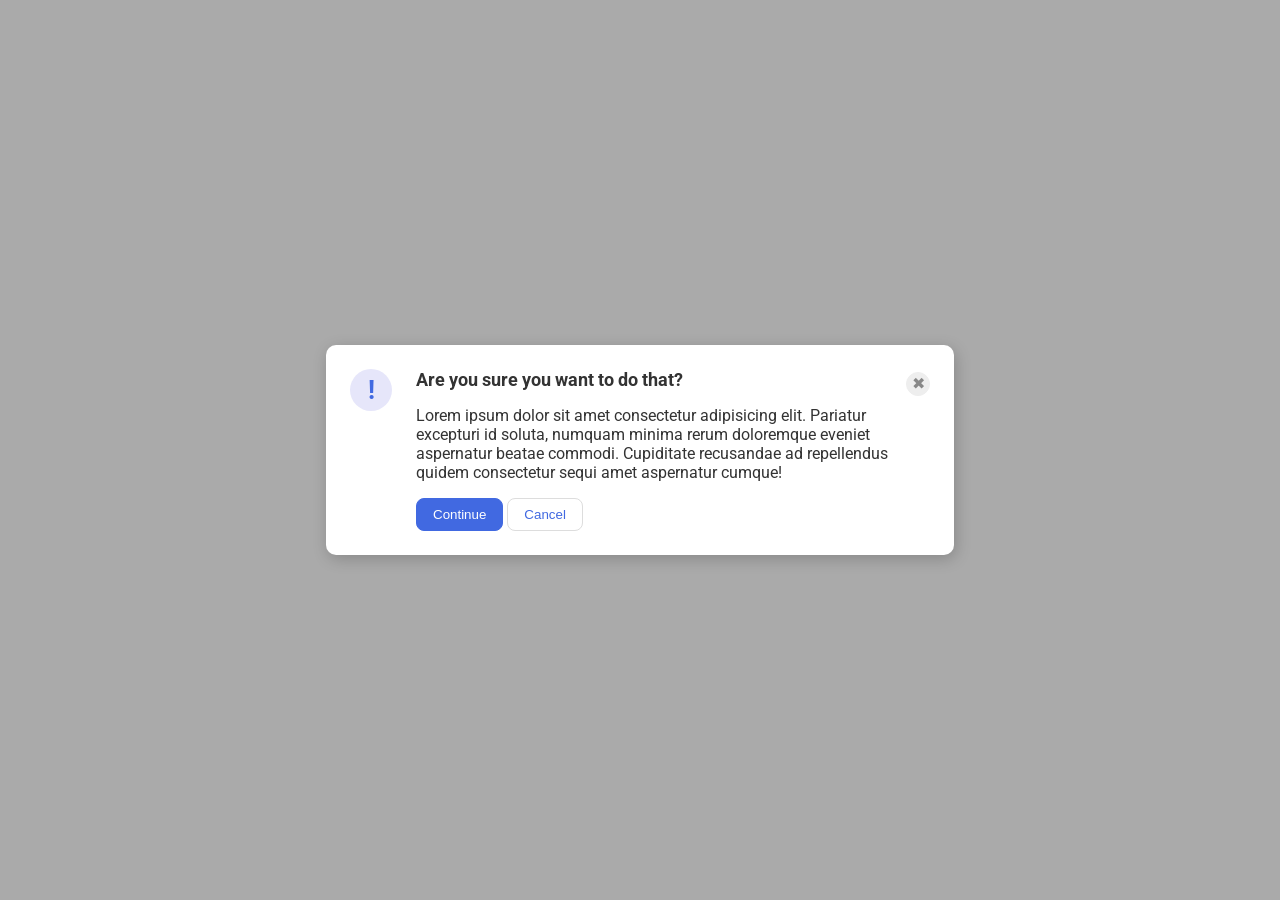
<file: foundations/flex/05-flex-modal/index.html>
<!DOCTYPE html>
<html lang="en">
  <head>
    <meta charset="UTF-8">
    <meta http-equiv="X-UA-Compatible" content="IE=edge">
    <meta name="viewport" content="width=device-width, initial-scale=1.0">
    <link rel="stylesheet" href="style.css">
    <title>Modal</title>
  </head>
  <body>
    <!-- Left-aligned standalone icon -->
    <div class="modal">
      <!-- Right-side context wrapper -->
      <div class="icon">!</div>
      <!-- additional container used here -->
       <div class="container">
      <!-- Top header strip -->
      <div class="header">
        <div class="header">Are you sure you want to do that?</div>
        <button class="close-button">✖</button>
      </div>

      <!-- Main paragraph text -->
      <div class="text">Lorem ipsum dolor sit amet consectetur adipisicing elit. Pariatur excepturi id soluta, numquam minima rerum doloremque eveniet aspernatur beatae commodi. Cupiditate recusandae ad repellendus quidem consectetur sequi amet aspernatur cumque!</div>

        <button class="continue">Continue</button>
        <button class="cancel">Cancel</button>
      </div>

    </div>
  </body>
</html>
</file>
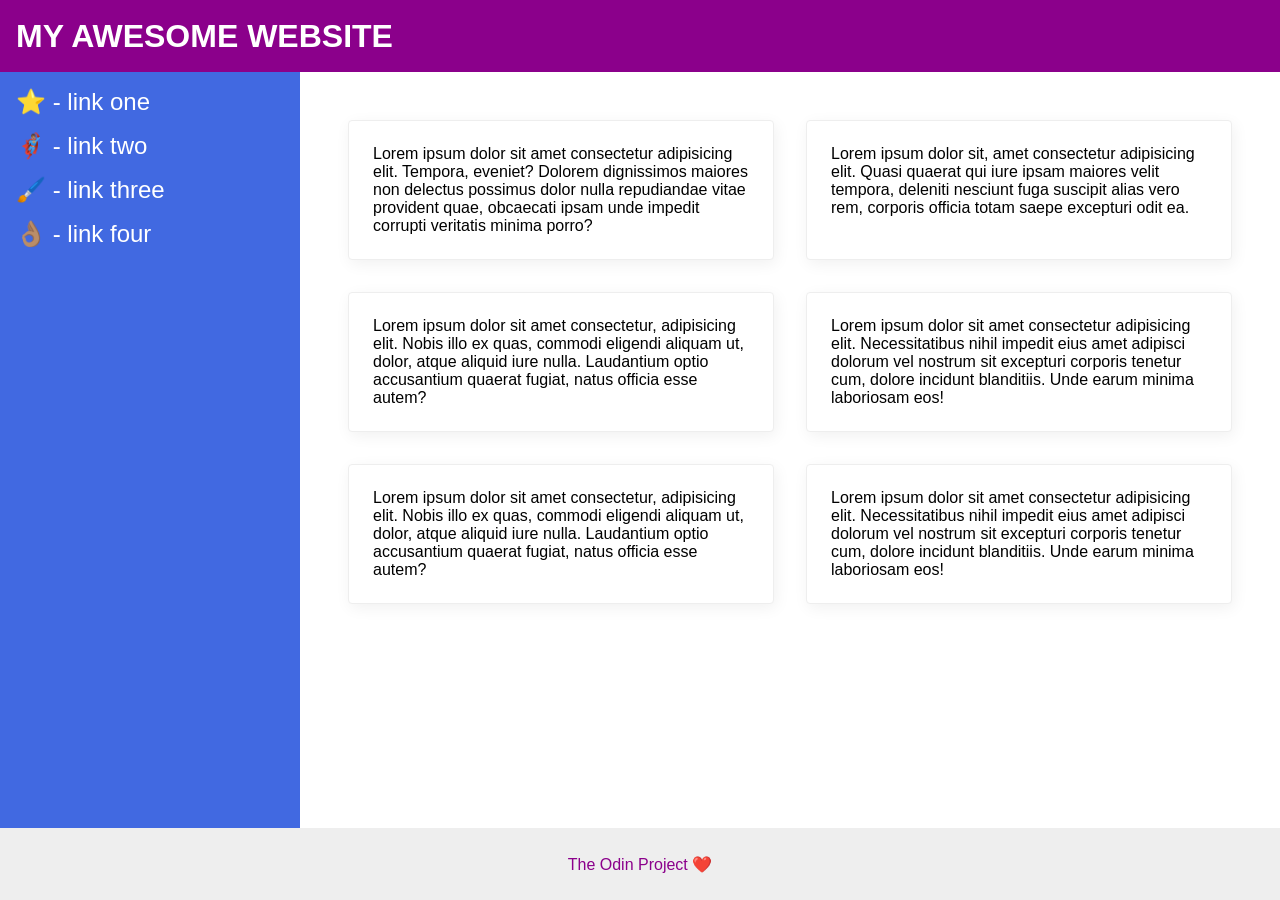
<file: foundations/flex/07-flex-layout-2/index.html>
<!DOCTYPE html>
<html lang="en">
  <head>
    <meta charset="UTF-8">
    <meta http-equiv="X-UA-Compatible" content="IE=edge">
    <meta name="viewport" content="width=device-width, initial-scale=1.0">
    <title>The Holy Grail</title>
    <link rel="stylesheet" href="style.css">
  </head>
  <body>
    <div class="header">
      MY AWESOME WEBSITE
    </div>

  <!-- Shared Middle Row Container -->
  <div class="main-container">

    <div class="sidebar">
      <ul>
        <li><a href="#">⭐ - link one</a></li>
        <li><a href="#">🦸🏽‍♂️ - link two</a></li>
        <li><a href="#">🖌️ - link three</a></li>
        <li><a href="#">👌🏽 - link four</a></li>
      </ul>
    </div>

    <!-- Main Content Grid Area wrapper -->
    <div class="cards-content-area">
        <div class="card">Lorem ipsum dolor sit amet consectetur adipisicing elit. Tempora, eveniet? Dolorem dignissimos maiores non delectus possimus dolor nulla repudiandae vitae provident quae, obcaecati ipsam unde impedit corrupti veritatis minima porro?</div>
        <div class="card">Lorem ipsum dolor sit, amet consectetur adipisicing elit. Quasi quaerat qui iure ipsam maiores velit tempora, deleniti nesciunt fuga suscipit alias vero rem, corporis officia totam saepe excepturi odit ea.</div>
        <div class="card">Lorem ipsum dolor sit amet consectetur, adipisicing elit. Nobis illo ex quas, commodi eligendi aliquam ut, dolor, atque aliquid iure nulla. Laudantium optio accusantium quaerat fugiat, natus officia esse autem?</div>
        <div class="card">Lorem ipsum dolor sit amet consectetur adipisicing elit. Necessitatibus nihil impedit eius amet adipisci dolorum vel nostrum sit excepturi corporis tenetur cum, dolore incidunt blanditiis. Unde earum minima laboriosam eos!</div>
        <div class="card">Lorem ipsum dolor sit amet consectetur, adipisicing elit. Nobis illo ex quas, commodi eligendi aliquam ut, dolor, atque aliquid iure nulla. Laudantium optio accusantium quaerat fugiat, natus officia esse autem?</div>
        <div class="card">Lorem ipsum dolor sit amet consectetur adipisicing elit. Necessitatibus nihil impedit eius amet adipisci dolorum vel nostrum sit excepturi corporis tenetur cum, dolore incidunt blanditiis. Unde earum minima laboriosam eos!</div>
    </div>

  </div>

    <div class="footer">
      The Odin Project ❤️
    </div>
  </body>
</html>
</file>
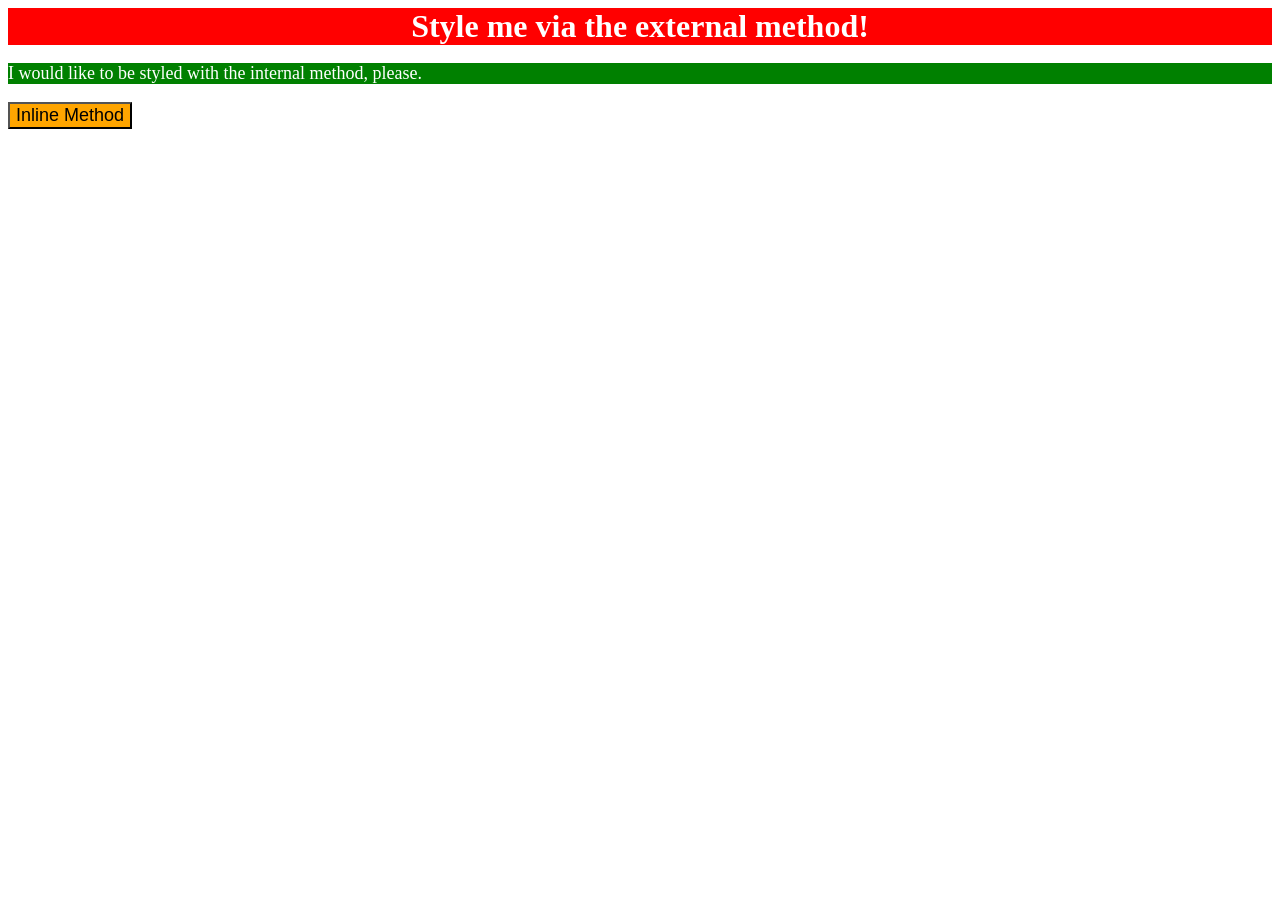
<file: foundations/intro-to-css/01-css-methods/index.html>
<!DOCTYPE html>
<html lang="en">
  <head>
    <meta charset="UTF-8">
    <meta http-equiv="X-UA-Compatible" content="IE=edge">
    <meta name="viewport" content="width=device-width, initial-scale=1.0">
    <title>Methods for Adding CSS</title>
    <!-- METHOD 1 (EXTERNAL): Properly linked stylesheet file -->
    <link rel="stylesheet" href="styles.css">

    <!-- METHOD 2 (INTERNAL): Styles added inside head via type selector-->
     <style>
         p{
          background-color: green;
          color: white;
          font-size: 18px;
         }
     </style>
  </head>
  <body>
    <div>Style me via the external method!</div>
    <p>I would like to be styled with the internal method, please.</p>
    <button style="background-color: orange; font-size: 18px;">Inline Method</button>

    

  </body>
</html>
</file>
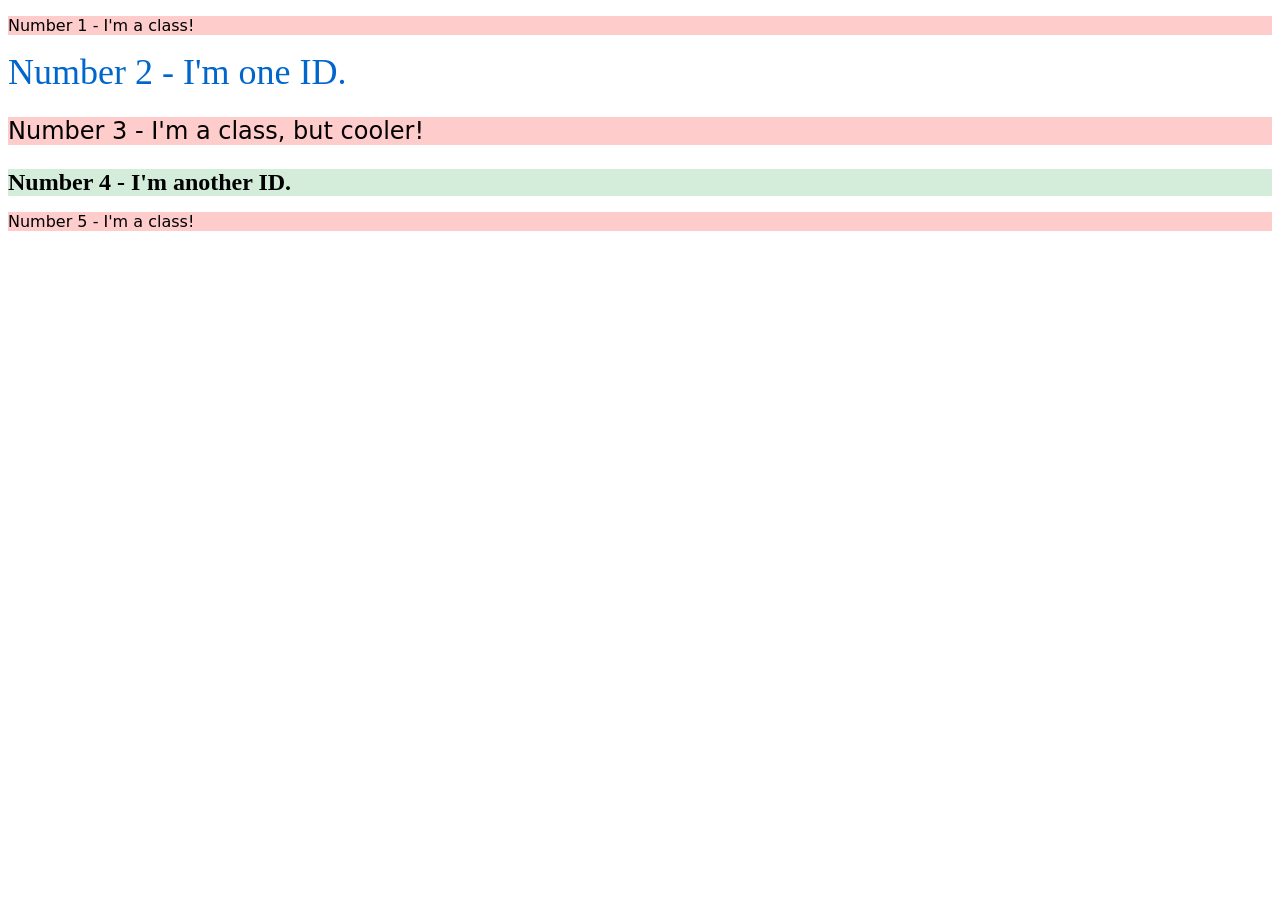
<file: foundations/intro-to-css/02-class-id-selectors/index.html>
<!DOCTYPE html>
<html lang="en">
  <head>
    <meta charset="UTF-8">
    <meta http-equiv="X-UA-Compatible" content="IE=edge">
    <meta name="viewport" content="width=device-width, initial-scale=1.0">
    <title>Class and ID Selectors</title>
    <link rel="stylesheet" href="style.css">
  </head>
  <body>

    <!-- Shared class for all odd elements -->
    <p class="odd-item">Number 1 - I'm a class!</p>

    <!-- Unique ID for the second element -->
    <div id="element-two">Number 2 - I'm one ID.</div>

    <!-- Multiple classes: get the odd styles AND the custom cooler size-->
    <p class="odd-item cooler-item">Number 3 - I'm a class, but cooler!</p>

    <!-- Unique ID for the fourth element -->
    <div id="element-four">Number 4 - I'm another ID.</div>

    <!-- Shared class for all odd elements -->
    <p class="odd-item">Number 5 - I'm a class!</p>
  </body>
</html>
</file>
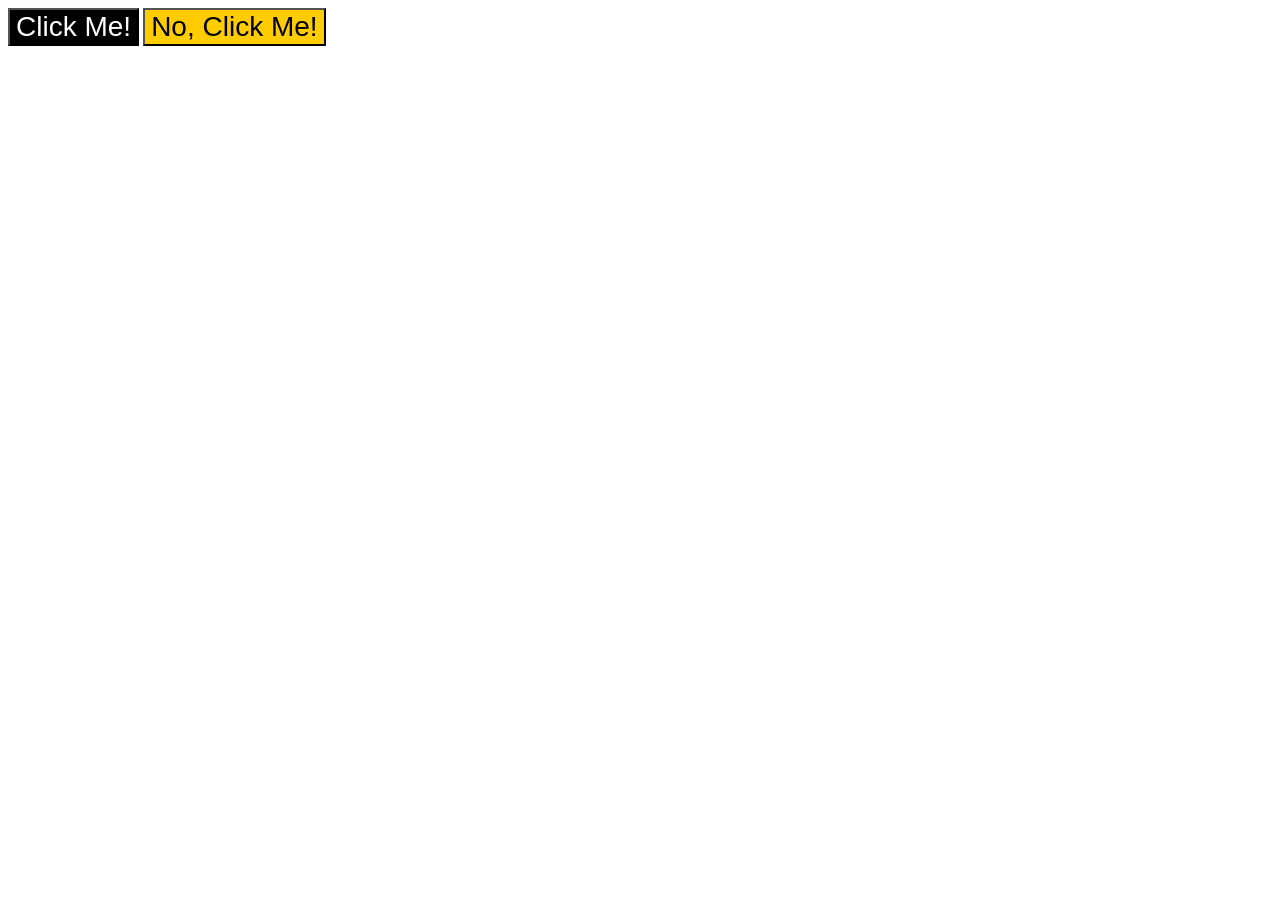
<file: foundations/intro-to-css/03-grouping-selectors/index.html>
<!DOCTYPE html>
<html lang="en">
  <head>
    <meta charset="UTF-8">
    <meta http-equiv="X-UA-Compatible" content="IE=edge">
    <meta name="viewport" content="width=device-width, initial-scale=1.0">
    <title>Grouping Selectors</title>
    <link rel="stylesheet" href="style.css">
  </head>
  <body>

    <!-- Button 1 with a unique class -->
    <button class="first-btn">Click Me!</button>

    <!-- Button 2 with a unique class -->
    <button class="second-btn">No, Click Me!</button>
  </body>
</html>
</file>
<file: foundations/flex/05-flex-modal/style.css>
@import url('https://fonts.googleapis.com/css2?family=Roboto:wght@400;700&display=swap');

html, body {
  height: 100%;
}

body {
  font-family: Roboto, sans-serif;
  margin: 0;
  background: #aaa;
  color: #333;
  /* I'll give you this one for free lol */
  display: flex;
  align-items: center;
  justify-content: center;
}

.modal {
  background: white;
  width: 580px;
  border-radius: 10px;
  box-shadow: 2px 4px 16px rgba(0,0,0,.2);

  /* Layout constraints */
  display: flex;
  flex-direction: row; /* Arranges the icon and content wrapper side-by-side */
  padding: 24px;       /* Consistent inner padding around edges */
  gap: 24px;           /* Equal space on left and right sides of the icon */
}

.icon {
  color: royalblue;
  font-size: 26px;
  font-weight: 700;
  background: lavender;
  width: 42px;
  height: 42px;
  border-radius: 50%;
  display: flex;
  align-items: center;
  justify-content: center;

  /* CRITICAL: Prevents the icon box from squeezing when text gets long */
  flex-shrink: 0;
}

.header {
  display: flex;
  align-items: center;
  justify-content: space-between;
  font-size: 18px;
  font-weight: 700;                /* Makes header bold */
  margin-bottom: 8px;                 /* Makes font size slightly larger than paragraph */
}

.text{
  margin-bottom: 16px;
}


.close-button {
  background: #eee;
  border-radius: 50%;
  color: #888;
  font-weight: 400;
  font-size: 16px;
  height: 24px;
  width: 24px;
  display: flex;
  align-items: center;
  justify-content: center;
  border: 1px solid #eee;
  padding: 0;
}

button {
  cursor: pointer;
  padding: 8px 16px;
  border-radius: 8px;
}

button.continue {
  background: royalblue;
  border: 1px solid royalblue;
  color: white;
}

button.cancel {
  background: white;
  border: 1px solid #ddd;
  color: royalblue;
}
</file>
<file: foundations/flex/07-flex-layout-2/style.css>
body {
  font-family: -apple-system, BlinkMacSystemFont, 'Segoe UI', Roboto, Oxygen, Ubuntu, Cantarell, 'Open Sans', 'Helvetica Neue', sans-serif;
  margin: 0;
  min-height: 100vh;

  /* Stack header, main content, and footer vertically */
  display: flex;
  flex-direction: column;
}

.header {
  height: 72px;
  background: darkmagenta;
  color: white;

  /* Text requirements */
  font-size: 32px;
  font-weight: 900;

  /* Centers text vertically and sets edge indentation padding */
  display: flex;
  align-items: center;
  padding: 0 16px;
}

.footer {
  height: 72px;
  background: #eee;
  color: darkmagenta;

  /* Vertically and horizontally centers the footer content */
  display: flex;
  align-items: center;
  justify-content: center;
}

/* --- Added Layout Container --- */
.main-container {
  display: flex;
  flex-direction: row;   /* Puts sidebar and cards content side-by-side */
  flex-grow: 1;          /* Stretches container to take up all remaining viewport height */
}

.sidebar {
  width: 300px;
  background: royalblue;
  box-sizing: border-box;
  padding: 16px;         /* Adds 16px padding inside sidebar wrapper */

  /* Keeps sidebar locked at 300px width */
  flex-shrink: 0;
}

/* Sidebar Navigation resets */
.sidebar ul {
  list-style-type: none;
  padding: 0;
  margin: 0;
  display: flex;
  flex-direction: column;
  gap: 16px;
}

.sidebar a {
  font-size: 24px;
  color: white;
  text-decoration: none; /* Removes standard underline text link line */
}

.cards-content-area {
  flex-grow: 1;         /* Allocates all remaining right-side space to cards */
  padding: 48px;        /* Sets 48px boundary around the container edges */

  /* Flexbox positioning configuration for the cards grid */
  display: flex ;
  flex-direction: row;
  flex-wrap: wrap;           /* Enables multi-line wrapping */
  gap: 32px;                 /* Spatial insulation boundary gap between cards */ 
  align-content: flex-start; /* Prevents rows from stretching vertically */
}


.card {
  border: 1px solid #eee;
  box-shadow: 2px 4px 16px rgba(0,0,0,.06);
  border-radius: 4px;
  padding: 24px;
  background: white;

  /* Calculates dynamic layout sizing: approx 3 cards per row maximum */
  flex: 1 1 calc(33.333% - 32px);
  min-width: 280px;    /* Safeguards clean readability break layout constraints */
}
</file>
<file: foundations/intro-to-css/01-css-methods/styles.css>
div{
   background-color: red;
   color: white;
   font-size: 32px;
   text-align: center;
   font-weight: bold; 
}
</file>
<file: foundations/intro-to-css/02-class-id-selectors/style.css>
/* Add CSS Styling */

/* Target all odd numbers using a class selector (.) */
.odd-item {
    background-color: #ffcccc; /* Light red/pink HEX */
    font-family: Verdana, "DejaVu Sans", sans-serif;
}

/* Target all second element using an ID selector (#) */
#element-two {
    color: rgb(0, 102, 204); /* Blue RGB */
    font-size: 36px;
}

/* Target the third element's modifier class to change its font size */
.cooler-item {
    font-size: 24px;
}

/* Target the fourth element using an ID selector (#) */
#element-four {
    background-color: #d4edda; /* Light green HEX */
    font-size: 24px;
    font-weight:bold;
}
</file>
<file: foundations/intro-to-css/03-grouping-selectors/style.css>
/* Add CSS Styling */
/* 1. GROUPING SELECTOR: Shared styles applied to both elements at once */
.first-btn,
.second-btn {
    font-size: 28px;
    font-family: Helvetica, "Times New Roman", sans-serif;
}

/* 2. UNIQUE STYLES: Custom styles for the first button */
.first-btn {
    background-color: #000000; /* Black */
    color: #ffffff;            /* White text */
}

/* 3. UNIQUE STYLES: Custom styles for the second button */
.second-btn {
    background-color: #ffcc00; /* Yellow */
    color: #000000;            /* Black text to keep it readable */
}
</file>
